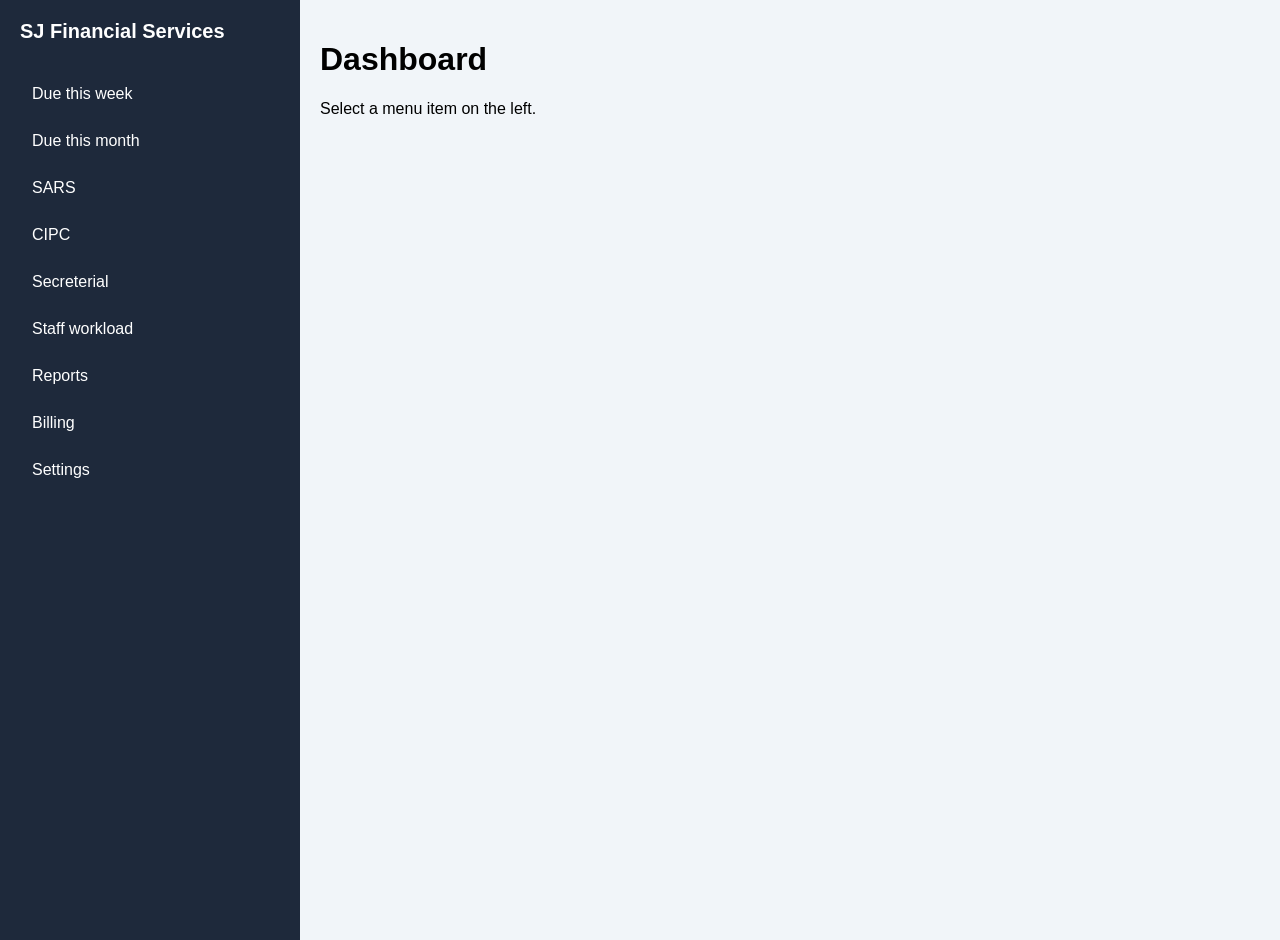
<file: dashboard.html>
<!DOCTYPE html>
<html lang="en">
<head>
<meta charset="UTF-8">
<meta name="viewport" content="width=device-width, initial-scale=1.0">
<title>Firm Dashboard</title>
<link href="https://fonts.googleapis.com/css2?family=EB+Garamond:wght@400;500;600&family=DM+Sans:wght@300;400;500&display=swap" rel="stylesheet">

<style>
body {
    margin: 0;
    font-family: Arial, sans-serif;
    display: flex;
}

/* Sidebar */
.sidebar {
    width: 260px;
    background: #1e293b;
    color: white;
    height: 100vh;
    padding: 20px;
    overflow-y: auto;
}

.company-name {
    font-size: 20px;
    font-weight: bold;
    margin-bottom: 30px;
}

.menu-item {
    padding: 12px;
    margin-bottom: 5px;
    cursor: pointer;
    border-radius: 6px;
}

.menu-item:hover {
    background: #334155;
}

/* Submenu */
.submenu {
    display: none;
    margin-left: 10px;
}

.submenu-item {
    padding: 10px;
    font-size: 14px;
    background: #0f172a;
    margin-bottom: 3px;
    border-radius: 4px;
    cursor: pointer;
}

.submenu-item:hover {
    background: #1e293b;
}

/* Main content */
.main {
    flex: 1;
    padding: 20px;
    background: #f1f5f9;
    overflow-x: auto;
}

/* Excel Table */
.excel-table {
    width: 100%;
    border-collapse: collapse;
    background: white;
}

.excel-table th, .excel-table td {
    border: 1px solid #ccc;
    padding: 8px;
    text-align: left;
    position: relative;
    resize: horizontal;
    overflow: auto;
    min-width: 100px;
}

.excel-table th {
    background: #e2e8f0;
}

.excel-table td {
    min-width: 100px;
}

.widgets {
    display: grid;
    grid-template-columns: repeat(auto-fill, minmax(220px, 1fr));
    gap: 20px;
}

.widget {
    background: white;
    padding: 20px;
    border-radius: 10px;
    box-shadow: 0 2px 6px rgba(0,0,0,0.1);
    font-weight: bold;
}

.table-container {
    overflow-x: auto;
    width: 100%;
}

.selected-row {
    background-color: #dbeafe !important;
}

/* ─── INVOICE STYLES ─────────────────────────────────────────── */

.invoice-wrapper {
    max-width: 860px;
    margin: 0 auto;
}

.invoice-toolbar {
    display: flex;
    gap: 10px;
    margin-bottom: 20px;
    align-items: center;
    flex-wrap: wrap;
}

.invoice-toolbar button {
    padding: 10px 22px;
    border: none;
    border-radius: 6px;
    cursor: pointer;
    font-size: 14px;
    font-weight: 600;
}

.btn-print {
    background: #1e293b;
    color: white;
}

.btn-print:hover { background: #334155; }

.btn-new {
    background: #e2e8f0;
    color: #1e293b;
}

.btn-new:hover { background: #cbd5e1; }

.invoice-box {
    background: white;
    padding: 50px 55px;
    font-family: 'DM Sans', sans-serif;
    font-size: 13.5px;
    color: #1e293b;
    box-shadow: 0 4px 24px rgba(0,0,0,0.08);
}

/* Header */
.inv-header {
    display: flex;
    justify-content: space-between;
    align-items: flex-start;
    border-bottom: 2px solid #1e293b;
    padding-bottom: 24px;
    margin-bottom: 30px;
}

.inv-logo {
    width: 110px;
    height: 80px;
    border: 2px dashed #cbd5e1;
    border-radius: 6px;
    display: flex;
    align-items: center;
    justify-content: center;
    font-size: 11px;
    color: #94a3b8;
    text-align: center;
    cursor: pointer;
    background: #f8fafc;
    position: relative;
    overflow: hidden;
}

.inv-logo img {
    width: 100%;
    height: 100%;
    object-fit: contain;
}

.inv-logo input[type="file"] {
    position: absolute;
    opacity: 0;
    width: 100%;
    height: 100%;
    cursor: pointer;
}

.inv-firm-info {
    text-align: right;
}

.inv-firm-name {
    font-family: 'EB Garamond', serif;
    font-size: 22px;
    font-weight: 600;
    margin-bottom: 6px;
}

.inv-firm-info p {
    margin: 2px 0;
    font-size: 12.5px;
    color: #475569;
}

.inv-firm-info [contenteditable] {
    display: inline-block;
    min-width: 160px;
    outline: none;
    border-bottom: 1px dashed transparent;
    transition: border-color 0.2s;
}

.inv-firm-info [contenteditable]:hover,
.inv-firm-info [contenteditable]:focus {
    border-bottom-color: #94a3b8;
}

/* Invoice meta */
.inv-meta {
    display: flex;
    justify-content: space-between;
    margin-bottom: 30px;
    gap: 20px;
}

.inv-bill-to {
    flex: 1;
}

.inv-bill-to h4 {
    font-size: 10px;
    letter-spacing: 0.12em;
    text-transform: uppercase;
    color: #94a3b8;
    margin: 0 0 8px 0;
}

.inv-bill-to p {
    margin: 3px 0;
    font-size: 13px;
}

.inv-bill-to [contenteditable] {
    display: block;
    outline: none;
    border-bottom: 1px dashed transparent;
    padding: 2px 0;
    min-width: 200px;
    transition: border-color 0.2s;
}

.inv-bill-to [contenteditable]:hover,
.inv-bill-to [contenteditable]:focus {
    border-bottom-color: #94a3b8;
}

.inv-details-grid {
    display: grid;
    grid-template-columns: auto auto;
    gap: 6px 20px;
    font-size: 13px;
    align-content: start;
    text-align: right;
}

.inv-details-grid .label {
    font-size: 10px;
    letter-spacing: 0.1em;
    text-transform: uppercase;
    color: #94a3b8;
    text-align: right;
}

.inv-details-grid .value {
    font-weight: 500;
    text-align: right;
}

/* Line items table */
.inv-items {
    width: 100%;
    border-collapse: collapse;
    margin-bottom: 24px;
}

.inv-items thead tr {
    background: #1e293b;
    color: white;
}

.inv-items thead th {
    padding: 10px 14px;
    font-size: 11px;
    letter-spacing: 0.08em;
    text-transform: uppercase;
    font-weight: 500;
    text-align: left;
}

.inv-items thead th:last-child,
.inv-items thead th:nth-child(3) {
    text-align: right;
}

.inv-items tbody tr {
    border-bottom: 1px solid #e2e8f0;
}

.inv-items tbody tr:hover {
    background: #f8fafc;
}

.inv-items tbody td {
    padding: 10px 14px;
    font-size: 13px;
}

.inv-items tbody td:last-child,
.inv-items tbody td:nth-child(3) {
    text-align: right;
}

.inv-items select {
    border: none;
    background: transparent;
    font-family: 'DM Sans', sans-serif;
    font-size: 13px;
    color: #1e293b;
    width: 100%;
    cursor: pointer;
    padding: 0;
}

.inv-items select:focus {
    outline: none;
}

.inv-items td[contenteditable] {
    outline: none;
    border-bottom: 1px dashed transparent;
    transition: border-color 0.2s;
}

.inv-items td[contenteditable]:hover,
.inv-items td[contenteditable]:focus {
    border-bottom-color: #94a3b8;
}

.inv-items td.amount {
    font-weight: 500;
    font-variant-numeric: tabular-nums;
}

.btn-remove-row {
    background: none;
    border: none;
    color: #94a3b8;
    cursor: pointer;
    font-size: 16px;
    padding: 0 4px;
    line-height: 1;
}

.btn-remove-row:hover { color: #ef4444; }

/* Totals */
.inv-totals {
    display: flex;
    justify-content: flex-end;
    margin-bottom: 30px;
}

.inv-totals-box {
    width: 260px;
}

.inv-totals-row {
    display: flex;
    justify-content: space-between;
    padding: 7px 0;
    font-size: 13px;
    border-bottom: 1px solid #e2e8f0;
}

.inv-totals-row.total {
    border-bottom: 2px solid #1e293b;
    border-top: 2px solid #1e293b;
    font-weight: 700;
    font-size: 15px;
    padding: 10px 0;
    margin-top: 4px;
}

/* Bank details & notes */
.inv-footer {
    display: flex;
    justify-content: space-between;
    gap: 30px;
    padding-top: 24px;
    border-top: 1px solid #e2e8f0;
    font-size: 12.5px;
}

.inv-footer h4 {
    font-size: 10px;
    letter-spacing: 0.12em;
    text-transform: uppercase;
    color: #94a3b8;
    margin: 0 0 8px 0;
}

.inv-footer p {
    margin: 3px 0;
    color: #475569;
}

.inv-footer [contenteditable] {
    display: block;
    outline: none;
    border-bottom: 1px dashed transparent;
    padding: 2px 0;
    min-width: 180px;
    transition: border-color 0.2s;
    color: #475569;
}

.inv-footer [contenteditable]:hover,
.inv-footer [contenteditable]:focus {
    border-bottom-color: #94a3b8;
}

/* Add row button */
.inv-add-row {
    background: none;
    border: 1px dashed #cbd5e1;
    border-radius: 5px;
    padding: 8px 18px;
    cursor: pointer;
    font-size: 13px;
    color: #64748b;
    margin-bottom: 20px;
    transition: all 0.2s;
}

.inv-add-row:hover {
    background: #f1f5f9;
    border-color: #94a3b8;
    color: #1e293b;
}

/* ─── PRINT STYLES ──────────────────────────────────────────── */
@media print {
    body * { visibility: hidden; }
    .invoice-box, .invoice-box * { visibility: visible; }
    .invoice-box {
        position: fixed;
        top: 0; left: 0;
        width: 100%;
        box-shadow: none;
        padding: 30px 40px;
    }
    .btn-remove-row,
    .inv-add-row,
    .invoice-toolbar,
    .inv-items select option { }
    .btn-remove-row { display: none; }
    .inv-items select { appearance: none; -webkit-appearance: none; }
    .inv-logo input[type="file"] { display: none; }
    [contenteditable] { border-bottom-color: transparent !important; }
}
</style>
</head>

<body>

<div class="sidebar">
    <div class="company-name">SJ Financial Services</div>

    <div class="menu-item"> Due this week</div>
    <div class="menu-item"> Due this month</div>

    <div class="menu-item" onclick="toggleSars()"> SARS</div>
    <div id="sars-submenu" class="submenu">
        <div class="submenu-item" onclick="loadCompanyTaxes()">Company Taxes</div>
    </div>

    <div class="menu-item" onclick="toggleCipc()"> CIPC</div>
    <div id="cipc-submenu" class="submenu">
        <div class="submenu-item" onclick="loadAnnualReturns()">Annual returns</div>
    </div>

    <div class="menu-item" onclick="toggleSecretarial()"> Secreterial</div>
    <div id="secretarial-submenu" class="submenu">
        <div class="submenu-item">Company registration</div>
        <div class="submenu-item">Ultimate Beneficial Ownership (UBO)</div>
        <div class="submenu-item">Compliance checklist</div>
        <div class="submenu-item">Public Officer Update</div>
        <div class="submenu-item">Company Deregistraton</div>
        <div class="submenu-item">Company Reinstatement</div>
        <div class="submenu-item">Director Changes</div>
        <div class="submenu-item">SARS Appointments</div>
    </div>

    <div class="menu-item" onclick="toggleStaff()"> Staff workload</div>
    <div id="staff-submenu" class="submenu">
        <div class="submenu-item">Staff 1</div>
        <div class="submenu-item">Staff 2</div>
        <div class="submenu-item">Staff 3</div>
        <div class="submenu-item">Staff 4</div>
        <div class="submenu-item">Staff 5</div>
    </div>

    <div class="menu-item" onclick="toggleReports()"> Reports</div>
    <div id="reports-submenu" class="submenu">
        <div class="submenu-item">SARS</div>
        <div class="submenu-item">CIPC</div>
        <div class="submenu-item">Secreterial</div>
        <div class="submenu-item">Staff Workload</div>
    </div>

    <div class="menu-item" onclick="loadBilling()"> Billing</div>

    <div class="menu-item" onclick="toggleSettings()"> Settings</div>
    <div id="settings-submenu" class="submenu">
        <div class="submenu-item" onclick="loadCompanySetup()">Company setup</div>
        <div class="submenu-item" onclick="loadStaffSetup()">Staff Setup</div>
    </div>
</div>

<div class="main" id="main-content">
    <h1>Dashboard</h1>
    <p>Select a menu item on the left.</p>
</div>

<script>
let companyDatabase = [];
let staffCounter = 1;
let invoiceCounter = 1;

const SERVICES = [
    "VAT201",
    "ITR14 / Company Tax",
    "ITR12 / Personal Tax",
    "AFS / Annual Financial Statements",
    "CIPC Annual Returns",
    "Payslips",
    "Company Registration",
    "Secretarial Services"
];

/* ─── SIDEBAR TOGGLES ─────────────────────────────────────── */

function toggleSars()       { toggleMenu("sars-submenu"); }
function toggleCipc()       { toggleMenu("cipc-submenu"); }
function toggleSecretarial(){ toggleMenu("secretarial-submenu"); }
function toggleStaff()      { toggleMenu("staff-submenu"); }
function toggleSettings()   { toggleMenu("settings-submenu"); }
function toggleReports()    { toggleMenu("reports-submenu"); }

function toggleMenu(id){
    var menu = document.getElementById(id);
    menu.style.display = (menu.style.display === "block") ? "none" : "block";
}

/* ─── BILLING / INVOICE ───────────────────────────────────── */

function loadBilling(){
    const invNum = "INV-" + String(invoiceCounter).padStart(4, "0");
    const today  = new Date().toLocaleDateString("en-ZA", { day:"2-digit", month:"long", year:"numeric" });

    document.getElementById("main-content").innerHTML = `
        <div class="invoice-wrapper">

            <div class="invoice-toolbar">
                <button class="btn-print" onclick="window.print()">🖨 Print / Save as PDF</button>
                <button class="btn-new"   onclick="newInvoice()">+ New Invoice</button>
            </div>

            <div class="invoice-box" id="invoice-box">

                <!-- Header -->
                <div class="inv-header">
                    <div class="inv-logo" id="logo-area" title="Click to upload logo">
                        <span id="logo-label">Click to<br>upload logo</span>
                        <img id="logo-img" src="" style="display:none;">
                        <input type="file" accept="image/*" onchange="uploadLogo(event)">
                    </div>
                    <div class="inv-firm-info">
                        <div class="inv-firm-name">SJ Financial Services</div>
                        <p><span contenteditable="true" placeholder="Street Address">123 Example Street</span></p>
                        <p><span contenteditable="true">Johannesburg, 2000</span></p>
                        <p>📞 <span contenteditable="true">+27 11 000 0000</span></p>
                        <p>✉ <span contenteditable="true">info@sjfinancial.co.za</span></p>
                    </div>
                </div>

                <!-- Invoice meta -->
                <div class="inv-meta">
                    <div class="inv-bill-to">
                        <h4>Bill To</h4>
                        <span contenteditable="true" style="font-weight:600; font-size:14px;">Client Name</span>
                        <span contenteditable="true">Company / Individual</span>
                        <span contenteditable="true">Address Line 1</span>
                        <span contenteditable="true">City, Postal Code</span>
                        <span contenteditable="true">email@client.com</span>
                    </div>
                    <div class="inv-details-grid">
                        <span class="label">Invoice #</span>
                        <span class="value" id="inv-number">${invNum}</span>
                        <span class="label">Date</span>
                        <span class="value">${today}</span>
                        <span class="label">Due Date</span>
                        <span class="value" contenteditable="true" style="min-width:100px;">On Receipt</span>
                    </div>
                </div>

                <!-- Line items -->
                <table class="inv-items">
                    <thead>
                        <tr>
                            <th style="width:40%">Service</th>
                            <th>Description</th>
                            <th style="width:110px">Amount (R)</th>
                            <th style="width:30px"></th>
                        </tr>
                    </thead>
                    <tbody id="inv-items-body">
                    </tbody>
                </table>

                <button class="inv-add-row" onclick="addInvoiceRow()">+ Add Line Item</button>

                <!-- Totals -->
                <div class="inv-totals">
                    <div class="inv-totals-box">
                        <div class="inv-totals-row total">
                            <span>TOTAL</span>
                            <span id="inv-total">R 0.00</span>
                        </div>
                    </div>
                </div>

                <!-- Footer: bank details + notes -->
                <div class="inv-footer">
                    <div>
                        <h4>Banking Details</h4>
                        <p>Bank: <span contenteditable="true">Bank Name</span></p>
                        <p>Account Name: <span contenteditable="true">SJ Financial Services</span></p>
                        <p>Account No: <span contenteditable="true">000 000 0000</span></p>
                        <p>Branch Code: <span contenteditable="true">000000</span></p>
                        <p>Account Type: <span contenteditable="true">Cheque / Current</span></p>
                    </div>
                    <div>
                        <h4>Notes</h4>
                        <span contenteditable="true" style="display:block; min-height:60px; min-width:220px;">Thank you for your business.</span>
                    </div>
                </div>

            </div>
        </div>
    `;

    // Start with one empty row
    addInvoiceRow();
}

function serviceOptions(){
    return SERVICES.map(s => `<option value="${s}">${s}</option>`).join("");
}

function addInvoiceRow(){
    const tbody = document.getElementById("inv-items-body");
    if(!tbody) return;

    const tr = document.createElement("tr");
    tr.innerHTML = `
        <td>
            <select onchange="updateTotal()">
                <option value="">— Select Service —</option>
                ${serviceOptions()}
            </select>
        </td>
        <td contenteditable="true" style="color:#64748b; font-style:italic;" 
            onfocus="if(this.innerText==='Optional note')this.innerText=''"
            onblur="if(this.innerText==='')this.innerText='Optional note'">Optional note</td>
        <td contenteditable="true" class="amount" oninput="updateTotal()">0.00</td>
        <td><button class="btn-remove-row" onclick="removeInvoiceRow(this)" title="Remove">×</button></td>
    `;
    tbody.appendChild(tr);
    updateTotal();
}

function removeInvoiceRow(btn){
    btn.closest("tr").remove();
    updateTotal();
}

function updateTotal(){
    const amounts = document.querySelectorAll("#inv-items-body .amount");
    let total = 0;
    amounts.forEach(cell => {
        const val = parseFloat(cell.innerText.replace(/[^0-9.]/g, ""));
        if(!isNaN(val)) total += val;
    });
    const el = document.getElementById("inv-total");
    if(el) el.textContent = "R " + total.toFixed(2).replace(/\B(?=(\d{3})+(?!\d))/g, ",");
}

function newInvoice(){
    invoiceCounter++;
    loadBilling();
}

function uploadLogo(event){
    const file = event.target.files[0];
    if(!file) return;
    const reader = new FileReader();
    reader.onload = function(e){
        const img = document.getElementById("logo-img");
        const label = document.getElementById("logo-label");
        img.src = e.target.result;
        img.style.display = "block";
        label.style.display = "none";
    };
    reader.readAsDataURL(file);
}

/* ─── COMPANY SETUP ──────────────────────────────────────── */

function loadCompanySetup(){
    document.getElementById("main-content").innerHTML = `
        <h2>Company Setup</h2>
        <div class="table-container">
            <table class="excel-table">
                <thead>
                    <tr>
                        <th>Select</th>
                        <th>Business Name</th>
                        <th>Company registration number</th>
                        <th>Registration Date</th>
                        <th>AR</th>
                        <th>EMP 201</th>
                        <th>EMP 501</th>
                        <th>Payslips</th>
                        <th>ITR12</th>
                        <th>IRPs</th>
                        <th>VAT201</th>
                        <th>IRP6</th>
                        <th>AFS</th>
                        <th>Tax RT</th>
                    </tr>
                </thead>
                <tbody id="company-table-body">
                    ${createRow()}
                </tbody>
            </table>
        </div>
        <br>
        <button onclick="addCompanyRow()">Add Company</button>
        <button onclick="removeCompanyRow()">Remove Company</button>
    `;
}

function addCompanyRow(){
    document.getElementById("company-table-body").insertAdjacentHTML("beforeend", createRow());
}

function removeCompanyRow(){
    const table = document.getElementById("company-table-body");
    const rows = table.querySelectorAll("tr");
    let deleted = false;
    rows.forEach((row, index) => {
        const checkbox = row.querySelector(".row-select");
        if(checkbox && checkbox.checked){ table.deleteRow(index); deleted = true; }
    });
    if(!deleted) alert("Please select a company row to delete.");
}

function createRow(){
    return `
    <tr>
        <td><input type="checkbox" class="row-select" onclick="toggleRowHighlight(this)"></td>
        <td contenteditable="true"></td>
        <td contenteditable="true"></td>
        <td contenteditable="true"></td>
        ${yesNoDropdown()} ${yesNoDropdown()} ${yesNoDropdown()} ${yesNoDropdown()}
        ${yesNoDropdown()} ${yesNoDropdown()} ${vatDropdown()}
        ${yesNoDropdown()} ${yesNoDropdown()} ${yesNoDropdown()}
    </tr>`;
}

function yesNoDropdown(){
    return `<td><select><option value=""></option><option>Yes</option><option>No</option></select></td>`;
}

function vatDropdown(){
    return `<td><select><option value=""></option><option>No</option><option>Yes Group A</option><option>Yes Group B</option></select></td>`;
}

function saveCompanySetup(){
    companyDatabase = [];
    document.querySelectorAll("#company-table-body tr").forEach(row => {
        const cells = row.cells;
        const company = {
            name: cells[1].innerText, reg: cells[2].innerText, regDate: cells[3].innerText,
            ar: cells[4].querySelector("select")?.value,
            emp201: cells[5].querySelector("select")?.value,
            emp501: cells[6].querySelector("select")?.value,
            payslips: cells[7].querySelector("select")?.value,
            itr12: cells[8].querySelector("select")?.value,
            irps: cells[9].querySelector("select")?.value,
            vat201: cells[10].querySelector("select")?.value,
            irp6: cells[11].querySelector("select")?.value,
            afs: cells[12].querySelector("select")?.value,
            taxrt: cells[13].querySelector("select")?.value
        };
        if(company.name.trim() !== "") companyDatabase.push(company);
    });
}

function toggleRowHighlight(checkbox){
    const row = checkbox.closest("tr");
    checkbox.checked ? row.classList.add("selected-row") : row.classList.remove("selected-row");
}

/* ─── COMPLIANCE TABLES ──────────────────────────────────── */

function loadCompanyTaxes(){
    document.getElementById("main-content").innerHTML = `
        <h2>SARS — Company Taxes</h2>
        <div class="widgets">
            <div class="widget" onclick="loadComplianceTable('emp201','EMP201')">EMP201</div>
            <div class="widget" onclick="loadComplianceTable('emp501','EMP501')">EMP501</div>
            <div class="widget" onclick="loadVAT201()">VAT201</div>
            <div class="widget" onclick="loadComplianceTable('irp6','IRP6')">IRP6</div>
            <div class="widget" onclick="loadComplianceTable('taxrt','ITR14')">ITR14</div>
            <div class="widget" onclick="loadComplianceTable('itr12','ITR12')">ITR12</div>
            <div class="widget" onclick="loadComplianceTable('emp501','IRP5/IT3a')">IRP5/IT3a</div>
        </div>`;
}

function populateCompliance(field){
    const body = document.getElementById("compliance-body");
    companyDatabase.forEach(company => {
        if(company[field] === "Yes"){
            const row = body.insertRow();
            row.insertCell().innerText = company.name;
            for(let i=0;i<12;i++){ const cell = row.insertCell(); cell.contentEditable = "true"; }
        }
    });
}

function loadComplianceTable(field, title){
    saveCompanySetup();
    document.getElementById("main-content").innerHTML = `
        <h2>SARS — ${title}</h2>
        <div class="table-container">
        <table class="excel-table">
            <thead><tr>
                <th>Business name</th><th>March</th><th>April</th><th>May</th><th>June</th>
                <th>July</th><th>August</th><th>September</th><th>October</th>
                <th>November</th><th>December</th><th>January</th><th>February</th>
            </tr></thead>
            <tbody id="compliance-body"></tbody>
        </table></div>`;
    populateCompliance(field);
    setTimeout(enableColumnResize, 100);
}

function loadVAT201(){
    saveCompanySetup();
    document.getElementById("main-content").innerHTML = `
        <h2>SARS — VAT201</h2>
        <h3>VAT201 Group A</h3>
        <div class="table-container"><table class="excel-table">
            <thead><tr><th>Business Name</th><th>March</th><th>May</th><th>June</th><th>August</th><th>September</th><th>November</th><th>January</th></tr></thead>
            <tbody id="vat201-body-a"></tbody>
        </table></div><br><br>
        <h3>VAT201 Group B</h3>
        <div class="table-container"><table class="excel-table">
            <thead><tr><th>Business Name</th><th>April</th><th>July</th><th>October</th><th>December</th><th>February</th></tr></thead>
            <tbody id="vat201-body-b"></tbody>
        </table></div>`;
    populateVAT201();
    setTimeout(enableColumnResize, 100);
}

function populateVAT201(){
    const bodyA = document.getElementById("vat201-body-a");
    const bodyB = document.getElementById("vat201-body-b");
    companyDatabase.forEach(company => {
        if(company.vat201 === "Yes Group A"){
            const row = bodyA.insertRow(); row.insertCell().innerText = company.name;
            for(let i=0;i<7;i++){ const c = row.insertCell(); c.contentEditable="true"; }
        }
        if(company.vat201 === "Yes Group B"){
            const row = bodyB.insertRow(); row.insertCell().innerText = company.name;
            for(let i=0;i<5;i++){ const c = row.insertCell(); c.contentEditable="true"; }
        }
    });
}

function enableColumnResize(){
    document.querySelectorAll(".excel-table th").forEach(th => {
        th.style.resize = "horizontal"; th.style.overflow = "auto";
    });
}

/* ─── ANNUAL RETURNS ─────────────────────────────────────── */

function loadAnnualReturns(){
    saveCompanySetup();
    document.getElementById("main-content").innerHTML = `
        <h2>CIPC — Annual Returns</h2>
        <div class="table-container"><table class="excel-table">
            <thead><tr>
                <th>Business Name</th><th>Company Registration</th>
                <th>Registration Date</th><th>Month</th><th>Notes</th>
            </tr></thead>
            <tbody id="ar-body"></tbody>
        </table></div>`;
    populateAnnualReturns();
    setTimeout(enableColumnResize, 100);
}

function populateAnnualReturns(){
    const body = document.getElementById("ar-body");
    companyDatabase.forEach(company => {
        if(company.ar === "Yes"){
            const row = body.insertRow();
            row.insertCell().innerText = company.name;
            row.insertCell().innerText = company.reg;
            row.insertCell().innerText = company.regDate;
            const monthCell = row.insertCell();
            if(company.regDate){
                const date = new Date(company.regDate);
                monthCell.innerText = date.toLocaleString('default', { month: 'long' });
            }
            const notesCell = row.insertCell(); notesCell.contentEditable = "true";
        }
    });
}

/* ─── STAFF SETUP ────────────────────────────────────────── */

function loadStaffSetup(){
    document.getElementById("main-content").innerHTML = `
        <h2>Staff Setup</h2>
        <div class="table-container"><table class="excel-table">
            <thead><tr>
                <th>Select</th><th>Staff Number</th><th>Staff Name</th><th>ID Number</th>
                <th>Tax Number</th><th>Email</th><th>Phone</th><th>Start Date</th><th>Role</th>
            </tr></thead>
            <tbody id="staff-table-body">${createStaffRow()}</tbody>
        </table></div><br>
        <button onclick="addStaffRow()">Add Staff</button>
        <button onclick="removeStaffRow()">Remove Staff</button>`;
}

function generateStaffNumber(){
    return "SJ" + String(staffCounter++).padStart(3, "0");
}

function createStaffRow(){
    return `<tr>
        <td><input type="checkbox" class="row-select" onclick="toggleRowHighlight(this)"></td>
        <td>${generateStaffNumber()}</td>
        <td contenteditable="true"></td><td contenteditable="true"></td>
        <td contenteditable="true"></td><td contenteditable="true"></td>
        <td contenteditable="true"></td><td contenteditable="true"></td>
        <td contenteditable="true"></td>
    </tr>`;
}

function addStaffRow(){
    document.getElementById("staff-table-body").insertAdjacentHTML("beforeend", createStaffRow());
}

function removeStaffRow(){
    const table = document.getElementById("staff-table-body");
    table.querySelectorAll("tr").forEach((row, index) => {
        const cb = row.querySelector(".row-select");
        if(cb && cb.checked) table.deleteRow(index);
    });
}
</script>

</body>
</html>
</file>
